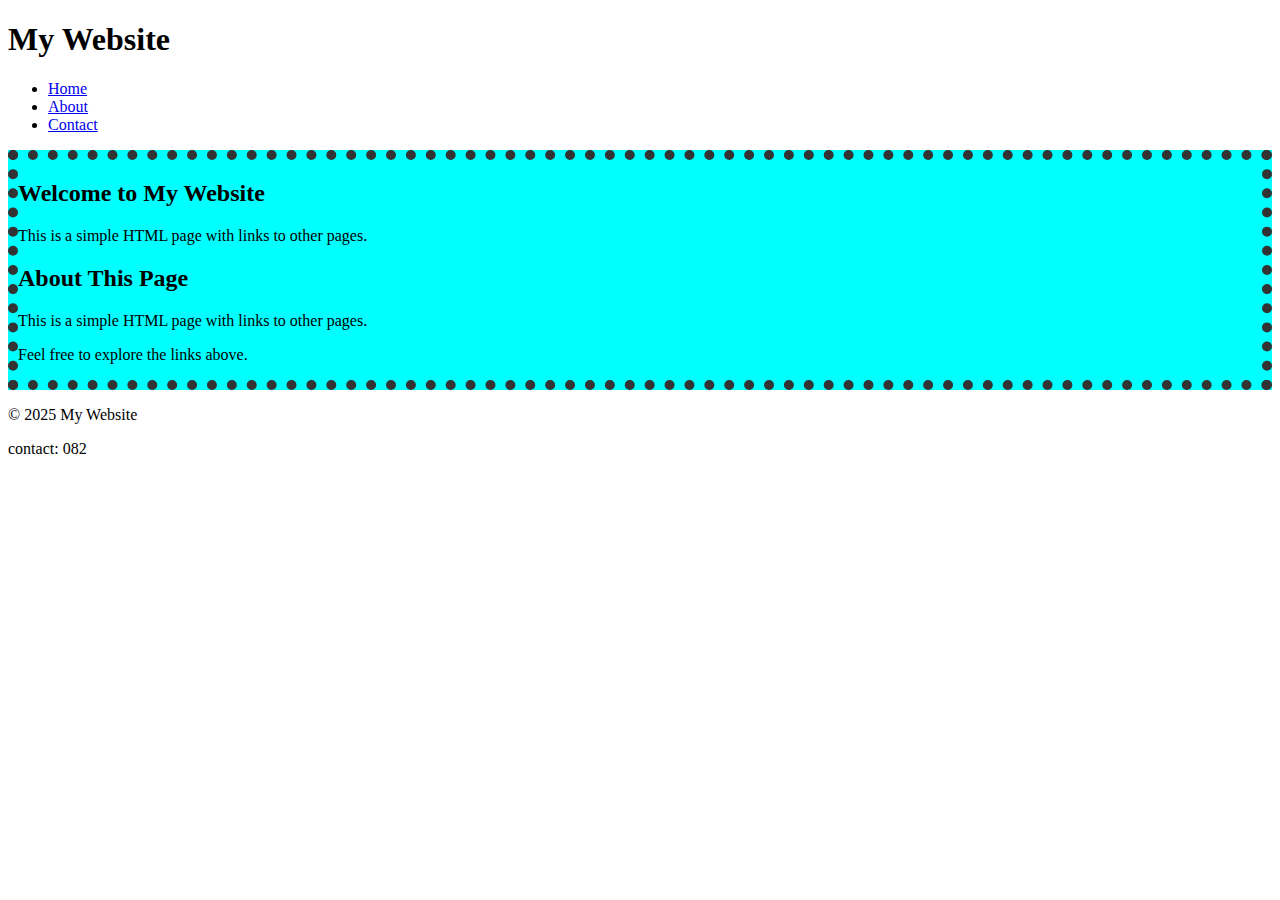
<file: tes/index.html>
<!-- <h1> Pahlawan</h1>
<p>
    Aku adalah pemburu tobrut jahat
</p>

<ul>
   <i> gggg<li>tobrut 1</li></i>
<li>tobrut 1</li>
</ul>

<ol>
    <li>w</li>
</ol>
<ol>
    <h1>
        <li>tobrut</li>
    </h1>
<img width="100" height="100"
src="[data-uri]"
alt="gambar pahlawan">

    <h1>
        <li>ikan</li>
    </h1>
</ol>
<img width="100" height="100" src="gambar/ikannnnn.jpg">

<p>link</p>
<a href="about.html">about</a><br>
<a href="contact.html">contact</a><br>

<p>

</p>

<form>
    <label for="fname">First name:</label><br>
    <input type="text" id="fname" name="fname"><br>
    <label for="lname">Last name:</label><br>
    <input type="text" id="lname" name="lname">
</form>

<form>
  <label for="username">Username:</label><br>
  <input type="text" id="username" name="username"><br>
  <label for="pwd">Password:</label><br>
  <input type="password" id="pwd" name="pwd">
</form>

<div class="tobrut">
    <h1>tobrut</h1>
    <p>bjahat</p>
</div>

<style>
    .tobrut {
        background-color: rgb(165, 23, 23);
        color: white;
        padding: 20px;
        border-radius: 5px;
    } -->
<!DOCTYPE html>
<html lang="en">
<head>
    <meta charset="UTF-8">
    <meta name="viewport" content="width=device-width, initial-scale=1.0">
    <title>Document</title>
    <link rel="stylesheet" href="style.css">
</head>
<body>
    <header>
        <h1>My Website</h1>
        <nav>
            <ul>
                <li><a href="index.html">Home</a></li>
                <li><a href="about.html">About</a></li>
                <li><a href="contact.html">Contact</a></li>
            </ul>
        </nav>
    </header>
    <main>
       <div class="hero">
           <h2>Welcome to My Website</h2>
            <p>This is a simple HTML page with links to other pages.</p> 
            <h2>About This Page</h2>
            <p>This is a simple HTML page with links to other pages.</p>
            <p>Feel free to explore the links above.</p>
    </div>
    </main>
    <footer>
        <p>&copy; 2025 My Website</p>
        <p> contact: 082</p>
    </footer>
    
</body>
</html>
</file>
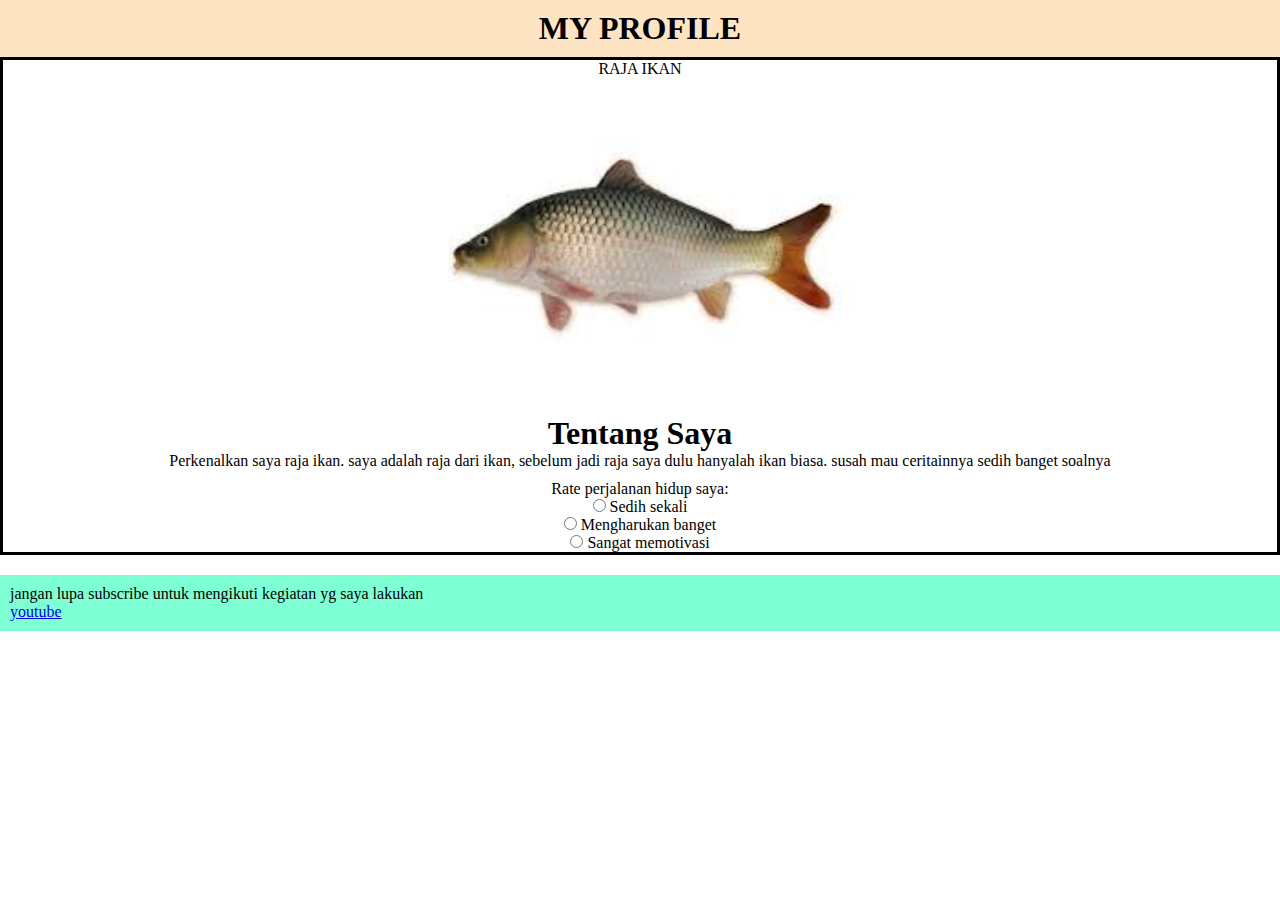
<file: tugas/home.html>
<!DOCTYPE html>
<html lang="en">
<head>
    <meta charset="UTF-8">
    <meta name="viewport" content="width=device-width, initial-scale=1.0">
    <title>RajaIkan</title>
    <link rel="stylesheet" href="style.css">
</head>
<body>
    <header>
        <h1>MY PROFILE</h1>
        <!-- <div class="a">
            <a href="hobi.html">hobi</a>
        </div> -->
    </header>
    
    <main>
        <div style="text-align: center;">
            <p>RAJA IKAN</p>
            <img src="ikannnnn.jpg" width="500">
        </div>

        <h1>Tentang Saya</h1>
        <p>Perkenalkan saya raja ikan. saya adalah raja dari ikan, sebelum jadi raja saya dulu hanyalah ikan biasa. susah mau ceritainnya sedih banget soalnya</p>
    <div class="rate">
        
        <p>Rate perjalanan hidup saya:</p>

<form>
  <input type="radio" id="sedih" name="fav_language" value="Sedih">
  <label for="html">Sedih sekali</label><br>
  <input type="radio" id="css" name="fav_language" value="CSS">
  <label for="css">Mengharukan banget</label><br>
  <input type="radio" id="javascript" name="fav_language" value="JavaScript">
  <label for="javascript">Sangat memotivasi</label>
</form>
    </div>
<p>

</p>
    </main>

    <footer>
        <p>jangan lupa subscribe untuk mengikuti kegiatan yg saya lakukan</p><a href="https://youtu.be/hWxMh_nQH80?si=uhIIDZbLn70KByCp">youtube</a>
    </footer>
</body>
</html>
</file>
<file: tes/style.css>
.youtube:hover {
    color:  rgb(183, 25, 25);
    opacity: .3;

}

.hero {
 border: 10px dotted #333;
 background-color: aqua;

}
</file>
<file: tugas/style.css>
* {
    margin: 0;
    padding: 0;
    box-sizing: border-box;
}

header {
    background-color: bisque;
    text-align: center;
    padding: 10px;
}

.rate {
    margin-top: 10px;
    
}
footer {
    background-color: aquamarine;
    margin-top: 20px;
    padding: 10px;
    padding-left: 10px;
}

/* a {
    text-decoration: none;
    color: white;
    margin: 0 10px;
    padding: 8px 16px;
    background-color: rgb(89, 89, 224);
    border-radius: 2px;
    transition: background-color 0.3s   ;
} */

main {
    text-align: center;
    border: solid   ;
}
</file>
